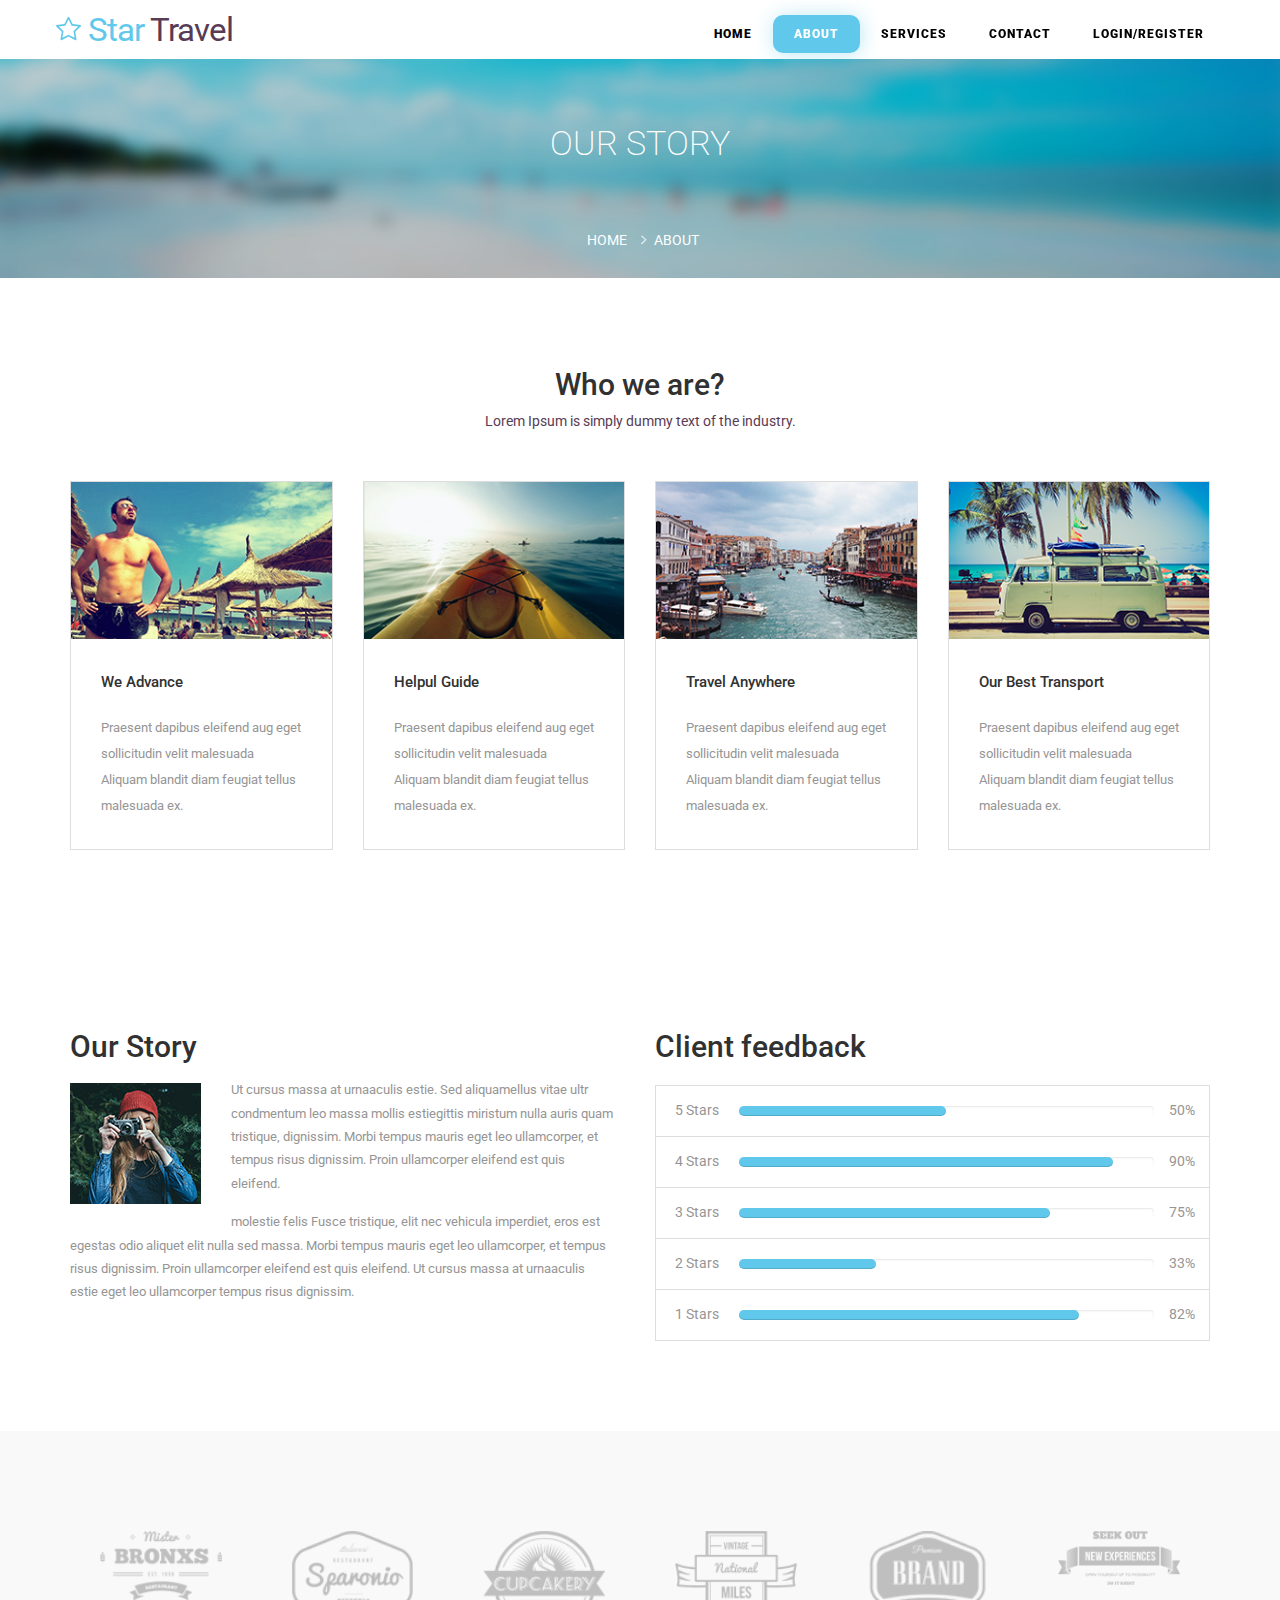
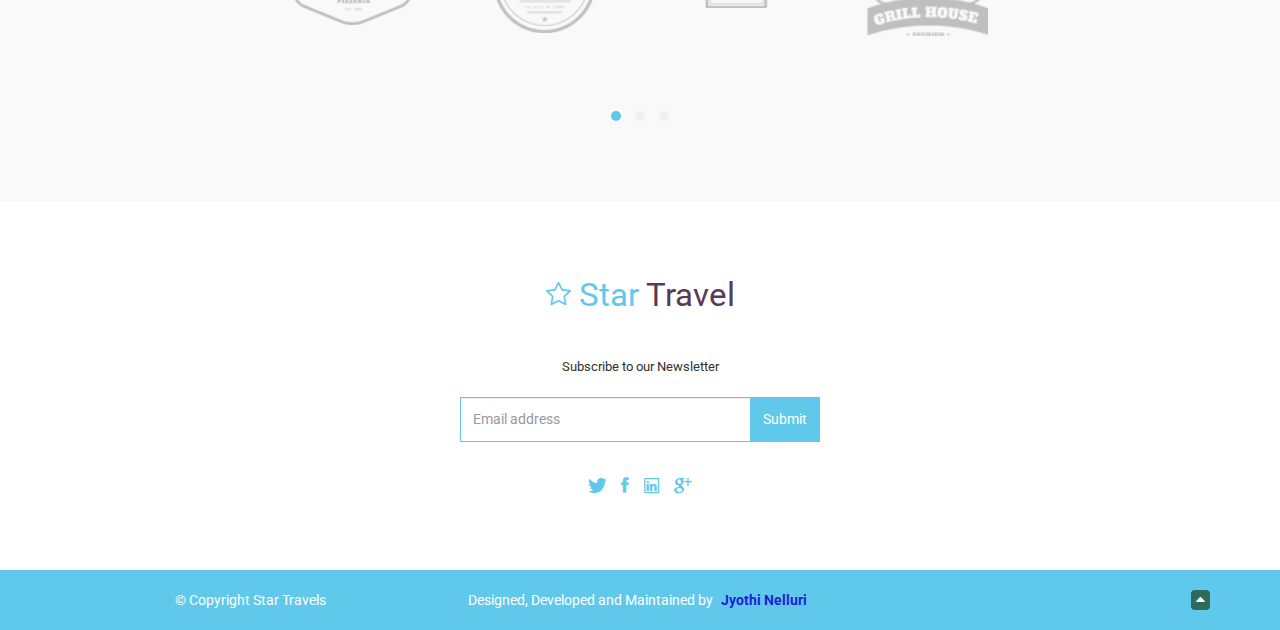
<file: about.html>
<!DOCTYPE html>
<html lang="en-US">

<head>
    <!-- meta -->
    <meta http-equiv="X-UA-Compatible" content="IE=edge">
    <meta http-equiv="Content-Type" content="text/html; charset=UTF-8" />
    <meta name="viewport" content="width=device-width, initial-scale = 1.0, maximum-scale=1.0, user-scalable=no" />
    <title>Star Travel</title>
    <link rel="icon" href="assets/images/star-travel-logo.png">
    <link rel="stylesheet" href="assets/css/bootstrap.min.css">
    <link rel="stylesheet" href="assets/css/ionicons.min.css">
    <link rel="stylesheet" href="assets/css/owl.carousel.css">
    <link rel="stylesheet" href="assets/css/owl.theme.css">
    <link rel="stylesheet" href="assets/css/main.css">
    <link rel="stylesheet" href="assets/css/section.css">
    <link rel="stylesheet" href="assets/css/about.css">

</head>

<body>

    <!-- Home -->
    <section class="header">

        <nav class="navbar navbar-default navbar-fixed-top">
            <div class="container">
                <!-- Brand and toggle get grouped for better mobile display -->
                <div class="navbar-header">
                    <button type="button" class="navbar-toggle collapsed" data-toggle="collapse" data-target="#bs-example-navbar-collapse-1" aria-expanded="false">
					<span class="sr-only">Toggle navigation</span>
					<span class="icon-bar"></span>
					<span class="icon-bar"></span>
					<span class="icon-bar"></span>
				</button>
                    <a class="navbar-brand" href="index.html" title="HOME"><svg xmlns="http://www.w3.org/2000/svg" width="25" height="25" fill="currentColor" class="bi bi-star" viewBox="0 0 16 16">
					<path d="M2.866 14.85c-.078.444.36.791.746.593l4.39-2.256 4.389 2.256c.386.198.824-.149.746-.592l-.83-4.73 3.522-3.356c.33-.314.16-.888-.282-.95l-4.898-.696L8.465.792a.513.513 0 0 0-.927 0L5.354 5.12l-4.898.696c-.441.062-.612.636-.283.95l3.523 3.356-.83 4.73zm4.905-2.767-3.686 1.894.694-3.957a.565.565 0 0 0-.163-.505L1.71 6.745l4.052-.576a.525.525 0 0 0 .393-.288L8 2.223l1.847 3.658a.525.525 0 0 0 .393.288l4.052.575-2.906 2.77a.565.565 0 0 0-.163.506l.694 3.957-3.686-1.894a.503.503 0 0 0-.461 0z"/>
				  </svg> Star <span>travel</span></a>
                </div>
                <!-- /.navbar-header -->

                <!-- Collect the nav links, forms, and other content for toggling -->
                <div class="collapse navbar-collapse" id="bs-example-navbar-collapse-1">
                    <ul class="nav navbar-nav navbar-right">
                        <li><a href="index.html">Home</a></li>
                        <li class="active"><a href="about.html">about</a></li>
                        <li><a href="services.html">services</a></li>
                        <li><a href="contact.html">contact</a></li>
                        <li><a href="login.html">Login/Register</a></li>
                    </ul>
                    <!-- /.nav -->
                </div>
                <!-- /.navbar-collapse -->
            </div>
            <!-- /.container -->
        </nav>
    </section>
    <!-- /#header -->

    <!-- Section Background -->
    <section class="section-background">
        <div class="container">
            <h2 class="page-header">
                our story
            </h2>
            <ol class="breadcrumb">
                <li><a href="index.html">Home</a></li>
                <li class="active">&nbsp;about</li>
            </ol>
        </div>
        <!-- /.container -->
    </section>
    <!-- /.section-background -->


    <!-- Who we are -->
    <section class="wwa section-wrapper">
        <div class="container">
            <h2 class="section-title">
                Who we are?
            </h2>
            <p class="section-subtitle">
                Lorem Ipsum is simply dummy text of the industry.
            </p>
            <div class="row">
                <div class="col-sm-6 col-md-6 col-lg-3 col-xs-12">
                    <div class="who">
                        <img src="assets/images/ab-1.png" alt="" class="img-responsive who-img">
                        <h3>
                            We Advance
                        </h3>
                        <p class="who-detail">
                            Praesent dapibus eleifend aug eget sollicitudin velit malesuada Aliquam blandit diam feugiat tellus malesuada ex.
                        </p>
                    </div>
                </div>
                <!-- /.col-sm-3 -->
                <div class="col-sm-6 col-md-6 col-lg-3 col-xs-12">
                    <div class="who">
                        <img src="assets/images/ab-2.png" alt="" class="img-responsive who-img">
                        <h3>
                            Helpul Guide
                        </h3>
                        <p class="who-detail">
                            Praesent dapibus eleifend aug eget sollicitudin velit malesuada Aliquam blandit diam feugiat tellus malesuada ex.
                        </p>
                    </div>
                </div>
                <!-- /.col-sm-3 -->
                <div class="col-sm-6 col-md-6 col-lg-3 col-xs-12">
                    <div class="who">
                        <img src="assets/images/ab-3.png" alt="" class="img-responsive who-img">
                        <h3>
                            Travel anywhere
                        </h3>
                        <p class="who-detail">
                            Praesent dapibus eleifend aug eget sollicitudin velit malesuada Aliquam blandit diam feugiat tellus malesuada ex.
                        </p>
                    </div>
                </div>
                <!-- /.col-sm-3 -->
                <div class="col-sm-6 col-md-6 col-lg-3 col-xs-12">
                    <div class="who">
                        <img src="assets/images/ab-4.png" alt="" class="img-responsive who-img">
                        <h3>
                            our best transport
                        </h3>
                        <p class="who-detail">
                            Praesent dapibus eleifend aug eget sollicitudin velit malesuada Aliquam blandit diam feugiat tellus malesuada ex.
                        </p>
                    </div>
                </div>
                <!-- /.col-sm-3 -->
            </div>
            <!-- /.row -->
        </div>
        <!-- /.container -->
    </section>
    <!-- /.wwa -->

    <!-- Story and Client -->
    <section class="story-and-client section-wrapper">
        <div class="container">
            <div class="row">
                <div class="col-sm-6">
                    <div class="story">
                        <h2 class="section-title">
                            Our Story
                        </h2>
                        <img src="assets/images/client.png" alt="story" class="story-img">
                        <p class="story-detail">
                            Ut cursus massa at urnaaculis estie. Sed aliquamellus vitae ultr condmentum leo massa mollis estiegittis miristum nulla auris quam tristique, dignissim. Morbi tempus mauris eget leo ullamcorper, et tempus risus dignissim. Proin ullamcorper eleifend est
                            quis eleifend.
                        </p>
                        <p class="story-detail">
                            molestie felis Fusce tristique, elit nec vehicula imperdiet, eros est egestas odio aliquet elit nulla sed massa. Morbi tempus mauris eget leo ullamcorper, et tempus risus dignissim. Proin ullamcorper eleifend est quis eleifend. Ut cursus massa at urnaaculis
                            estie eget leo ullamcorper tempus risus dignissim.
                        </p>
                    </div>
                    <!-- /.story -->
                </div>
                <!-- /.col-sm-6 -->

                <div class="col-sm-6">
                    <div class="story">
                        <h2 class="section-title">
                            Client feedback
                        </h2>
                        <table class="table _table-bordered">
                            <tbody>
                                <tr>
                                    <td>
                                        5 Stars
                                    </td>
                                    <td>
                                        <div class="progress">
                                            <div class="progress-bar" role="progressbar" aria-valuenow="70" aria-valuemin="0" aria-valuemax="100" style="width:50%">
                                                <span class="sr-only">70% Complete</span>
                                            </div>
                                            <!-- /.progress-bar -->
                                        </div>
                                        <!-- /.progress -->
                                    </td>
                                    <td>
                                        50%
                                    </td>
                                </tr>

                                <tr>
                                    <td>
                                        4 Stars
                                    </td>
                                    <td>
                                        <div class="progress">
                                            <div class="progress-bar" role="progressbar" aria-valuenow="70" aria-valuemin="0" aria-valuemax="100" style="width:90%">
                                                <span class="sr-only">90% Complete</span>
                                            </div>
                                            <!-- /.progress-bar -->
                                        </div>
                                        <!-- /.progress -->
                                    </td>
                                    <td>
                                        90%
                                    </td>
                                </tr>

                                <tr>
                                    <td>
                                        3 Stars
                                    </td>
                                    <td>
                                        <div class="progress">
                                            <div class="progress-bar" role="progressbar" aria-valuenow="70" aria-valuemin="0" aria-valuemax="100" style="width:75%">
                                                <span class="sr-only">75% Complete</span>
                                            </div>
                                            <!-- /.progress-bar -->
                                        </div>
                                        <!-- /.progress -->
                                    </td>
                                    <td>
                                        75%
                                    </td>
                                </tr>

                                <tr>
                                    <td>
                                        2 Stars
                                    </td>
                                    <td>
                                        <div class="progress">
                                            <div class="progress-bar" role="progressbar" aria-valuenow="70" aria-valuemin="0" aria-valuemax="100" style="width:33%">
                                                <span class="sr-only">33% Complete</span>
                                            </div>
                                            <!-- /.progress-bar -->
                                        </div>
                                        <!-- /.progress -->
                                    </td>
                                    <td>
                                        33%
                                    </td>
                                </tr>

                                <tr>
                                    <td>
                                        1 Stars
                                    </td>
                                    <td>
                                        <div class="progress">
                                            <div class="progress-bar" role="progressbar" aria-valuenow="70" aria-valuemin="0" aria-valuemax="100" style="width:82%">
                                                <span class="sr-only">82% Complete</span>
                                            </div>
                                            <!-- /.progress-bar -->
                                        </div>
                                        <!-- /.progress -->
                                    </td>
                                    <td>
                                        82%
                                    </td>
                                </tr>

                            </tbody>
                        </table>
                        <!-- /.table -->
                    </div>
                    <!-- /.story -->
                </div>
                <!-- /.col-sm-6 -->
            </div>
            <!-- /.row -->
        </div>
        <!-- /.container -->
    </section>
    <!-- /.story-and-client -->


    <!-- /.container -->



    <div class="section-wrapper sponsor">
        <div class="container">
            <div class="owl-carousel sponsor-carousel">
                <div class="item">
                    <a href="#">
                        <img src="assets/images/sp-1.png" alt="sponsor-brand" class="img-responsive sponsor-item">
                    </a>
                </div>
                <div class="item">
                    <a href="#">
                        <img src="assets/images/sp-2.png" alt="sponsor-brand" class="img-responsive sponsor-item">
                    </a>
                </div>
                <div class="item">
                    <a href="#">
                        <img src="assets/images/sp-3.png" alt="sponsor-brand" class="img-responsive sponsor-item">
                    </a>
                </div>
                <div class="item">
                    <a href="#">
                        <img src="assets/images/sp-4.png" alt="sponsor-brand" class="img-responsive sponsor-item">
                    </a>
                </div>
                <div class="item">
                    <a href="#">
                        <img src="assets/images/sp-5.png" alt="sponsor-brand" class="img-responsive sponsor-item">
                    </a>
                </div>
                <div class="item">
                    <a href="#">
                        <img src="assets/images/sp-6.png" alt="sponsor-brand" class="img-responsive sponsor-item">
                    </a>
                </div>
                <div class="item">
                    <a href="#">
                        <img src="assets/images/sp-1.png" alt="sponsor-brand" class="img-responsive sponsor-item">
                    </a>
                </div>
                <div class="item">
                    <a href="#">
                        <img src="assets/images/sp-2.png" alt="sponsor-brand" class="img-responsive sponsor-item">
                    </a>
                </div>
                <div class="item">
                    <a href="#">
                        <img src="assets/images/sp-3.png" alt="sponsor-brand" class="img-responsive sponsor-item">
                    </a>
                </div>
                <div class="item">
                    <a href="#">
                        <img src="assets/images/sp-4.png" alt="sponsor-brand" class="img-responsive sponsor-item">
                    </a>
                </div>
                <div class="item">
                    <a href="#">
                        <img src="assets/images/sp-5.png" alt="sponsor-brand" class="img-responsive sponsor-item">
                    </a>
                </div>
                <div class="item">
                    <a href="#">
                        <img src="assets/images/sp-6.png" alt="sponsor-brand" class="img-responsive sponsor-item">
                    </a>
                </div>
                <div class="item">
                    <a href="#">
                        <img src="assets/images/sp-1.png" alt="sponsor-brand" class="img-responsive sponsor-item">
                    </a>
                </div>
                <div class="item">
                    <a href="#">
                        <img src="assets/images/sp-2.png" alt="sponsor-brand" class="img-responsive sponsor-item">
                    </a>
                </div>
                <div class="item">
                    <a href="#">
                        <img src="assets/images/sp-3.png" alt="sponsor-brand" class="img-responsive sponsor-item">
                    </a>
                </div>
                <div class="item">
                    <a href="#">
                        <img src="assets/images/sp-4.png" alt="sponsor-brand" class="img-responsive sponsor-item">
                    </a>
                </div>
                <div class="item">
                    <a href="#">
                        <img src="assets/images/sp-5.png" alt="sponsor-brand" class="img-responsive sponsor-item">
                    </a>
                </div>
                <div class="item">
                    <a href="#">
                        <img src="assets/images/sp-6.png" alt="sponsor-brand" class="img-responsive sponsor-item">
                    </a>
                </div>
            </div>
            <!-- /.owl-carousel -->
        </div>
        <!-- /.container -->
    </div>
    <!-- /.sponsor -->

    <div class="subscribe section-wrapper">
        <a class="brand-logo" href="index.html" title="HOME"><svg xmlns="http://www.w3.org/2000/svg" width="25" height="25" fill="currentColor" class="bi bi-star" viewBox="0 0 16 16">
			<path d="M2.866 14.85c-.078.444.36.791.746.593l4.39-2.256 4.389 2.256c.386.198.824-.149.746-.592l-.83-4.73 3.522-3.356c.33-.314.16-.888-.282-.95l-4.898-.696L8.465.792a.513.513 0 0 0-.927 0L5.354 5.12l-4.898.696c-.441.062-.612.636-.283.95l3.523 3.356-.83 4.73zm4.905-2.767-3.686 1.894.694-3.957a.565.565 0 0 0-.163-.505L1.71 6.745l4.052-.576a.525.525 0 0 0 .393-.288L8 2.223l1.847 3.658a.525.525 0 0 0 .393.288l4.052.575-2.906 2.77a.565.565 0 0 0-.163.506l.694 3.957-3.686-1.894a.503.503 0 0 0-.461 0z"/>
		  </svg> Star <span>Travel</span></a>
        <p class="subscribe-now">
            Subscribe to our Newsletter
        </p>
        <div class="container">
            <div class="row">
                <div class="col-md-4 col-sm-6 col-md-offset-4 col-sm-offset-3">
                    <div class="input-group">
                        <input type="email" class="form-control border-radius" placeholder="Email address">
                        <span class="input-group-btn">
							<button class="btn btn-default border-radius custom-sub-btn" type="button">Submit</button>
						</span>
                    </div>
                    <!-- /input-group -->
                </div>
            </div>
        </div>



        <ul class="social-icon">
            <li><a href="#"><i class="ion-social-twitter"></i></a></li>
            <li><a href="#"><i class="ion-social-facebook"></i></a></li>
            <li><a href="#"><i class="ion-social-linkedin-outline"></i></a></li>
            <li><a href="#"><i class="ion-social-googleplus"></i></a></li>
        </ul>
    </div>
    <!-- /.subscribe -->


    <footer>
        <div class="container">
            <div class="row text-center">
                <div class="col-sm-4 col-md-4 col-lg-4 col-xs-12">
                    <div class="">&copy; Copyright Star Travels</div>
                </div>
                <div class="col-sm-6 col-md-6 col-lg-4 col-xs-12">
                    Designed, Developed and Maintained by
                    <a href="/"><strong
                ><span style="color: #1f1cdd">Jyothi Nelluri</span></strong
              ></a
            >
          </div>
          <div class="col-sm-1 col-md-1 col-lg-4 col-xs-12">
            <div class="top">
              <a href="javascript:void(0);" onclick="scrollToTop()">
                <i class="ion-arrow-up-b"></i>
              </a>
                </div>
            </div>
        </div>
        </div>
    </footer>


    <script src="assets/js/jquery-1.11.2.min.js"></script>
    <script src="assets/js/bootstrap.min.js"></script>
    <script src="assets/js/owl.carousel.min.js"></script>
    <script src="assets/js/contact.js"></script>
    <script src="assets/js/script.js"></script>






</body>

</html>
</file>
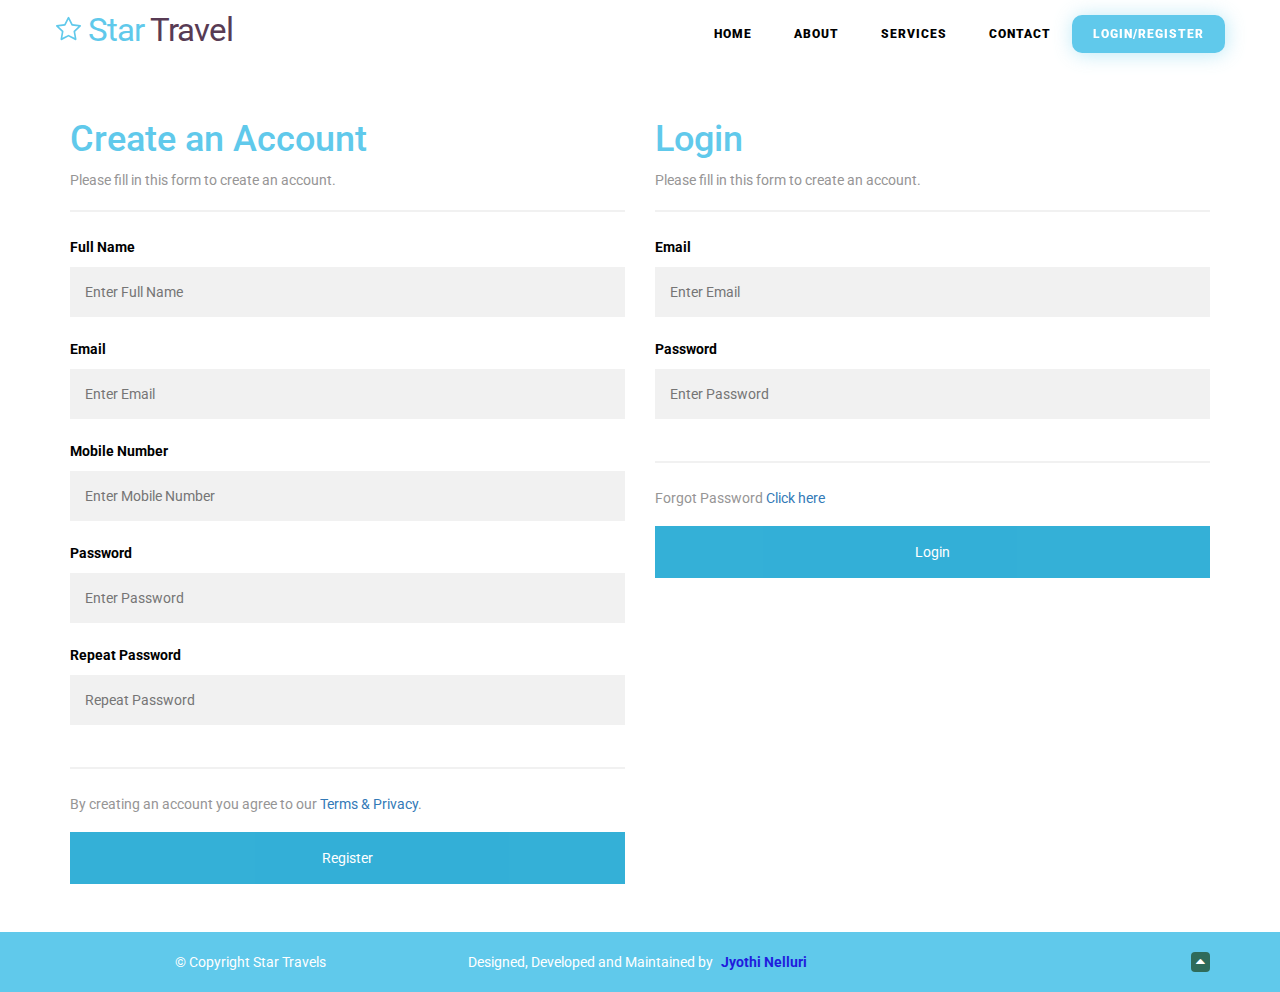
<file: login.html>
<!DOCTYPE html>
<html class="noIE" lang="en-US">

<head>
    <meta http-equiv="X-UA-Compatible" content="IE=edge" />
    <meta http-equiv="Content-Type" content="text/html; charset=UTF-8" />
    <meta name="viewport" content="width=device-width, initial-scale = 1.0, maximum-scale=1.0, user-scalable=no" />
    <title>STAR Travel</title>
    <link rel="icon" href="assets/images/star-travel-logo.png">
    <link rel="stylesheet" href="assets/css/bootstrap.min.css" />
    <link rel="stylesheet" href="assets/css/ionicons.min.css" />
    <link rel="stylesheet" href="assets/css/owl.carousel.css" />
    <link rel="stylesheet" href="assets/css/owl.theme.css" />
    <link rel="stylesheet" href="assets/css/flexslider.css" type="text/css" />
    <link rel="stylesheet" href="assets/css/main.css" />
    <script src="assets/js/searchBus.js"></script>
    <style>
        body {
            color: black;
        }
        /* Full-width input fields */
        
        input[type=text],
        input[type=password],input[type=tel] {
            width: 100%;
            padding: 15px;
            margin: 5px 0 22px 0;
            display: inline-block;
            border: none;
            background: #f1f1f1;
        }
        
        input[type=text]:focus,
        input[type=password]:focus {
            background-color: #ddd;
            outline: none;
        }
        /* Overwrite default styles of hr */
        
        hr {
            border: 1px solid #f1f1f1;
            margin-bottom: 25px;
        }
        
        h1 {
            color: #60c9eb;
        }
    </style>
</head>

<body>
    <nav class="navbar navbar-default navbar-fixed-top">
        <div class="container">
            <!-- Brand and toggle get grouped for better mobile display -->
            <div class="navbar-header">
                <button type="button" class="navbar-toggle collapsed" data-toggle="collapse" data-target="#bs-example-navbar-collapse-1" aria-expanded="false">
            <span class="sr-only">Toggle navigation</span>
            <span class="icon-bar"></span>
            <span class="icon-bar"></span>
            <span class="icon-bar"></span>
          </button>
                <a class="navbar-brand" href="index.html" title="HOME"><svg
              xmlns="http://www.w3.org/2000/svg"
              width="25"
              height="25"
              fill="currentColor"
              class="bi bi-star"
              viewBox="0 0 16 16"
            >
              <path
                d="M2.866 14.85c-.078.444.36.791.746.593l4.39-2.256 4.389 2.256c.386.198.824-.149.746-.592l-.83-4.73 3.522-3.356c.33-.314.16-.888-.282-.95l-4.898-.696L8.465.792a.513.513 0 0 0-.927 0L5.354 5.12l-4.898.696c-.441.062-.612.636-.283.95l3.523 3.356-.83 4.73zm4.905-2.767-3.686 1.894.694-3.957a.565.565 0 0 0-.163-.505L1.71 6.745l4.052-.576a.525.525 0 0 0 .393-.288L8 2.223l1.847 3.658a.525.525 0 0 0 .393.288l4.052.575-2.906 2.77a.565.565 0 0 0-.163.506l.694 3.957-3.686-1.894a.503.503 0 0 0-.461 0z"
              />
            </svg>
            Star <span>travel</span></a
          >
        </div>
        <!-- /.navbar-header -->

        <!-- Collect the nav links, forms, and other content for toggling -->
        <div class="collapse navbar-collapse" id="bs-example-navbar-collapse-1">
          <ul class="nav navbar-nav navbar-right">
            <li><a href="index.html">Home</a></li>
                <li><a href="about.html">about</a></li>
                <li><a href="services.html">services</a></li>
                <li><a href="contact.html">contact</a></li>
                <li class="active"><a href="login.html">Login/Register</a></li>
                </ul>
                <!-- /.nav -->
            </div>
            <!-- /.navbar-collapse -->
        </div>
        <!-- /.container -->
    </nav>
    <br><br><br><br><br>
    <div class="container">
        <div class="row">
            <div class="col-sm-6 col-md-6 col-lg-6 col-xs-12">
                <form>

                    <h1>Create an Account</h1>
                    <p>Please fill in this form to create an account.</p>
                    <hr>
                    <label for="fname"><b>Full Name</b></label>
                    <input type="text" placeholder="Enter Full Name" name="name" id="name" required>
                    
                    <label for="email"><b>Email</b></label>
                    <input type="text" placeholder="Enter Email" name="email" id="email" required>
                    
                    <label for="Mobile"><b>Mobile Number</b></label>
                    <input type="tel" placeholder="Enter Mobile Number" name="mobile" id="mobile" required>
                    
                    <label for="psw"><b>Password</b></label>
                    <input type="password" placeholder="Enter Password" name="psw" id="psw" required>

                    <label for="psw-repeat"><b>Repeat Password</b></label>
                    <input type="password" placeholder="Repeat Password" name="psw-repeat" id="psw-repeat" required>
                    <hr>
                    <p>By creating an account you agree to our <a href="#">Terms & Privacy</a>.</p>

                    <button type="submit" class="registerbtn">Register</button>
                </form>
            </div>
            <div class="col-sm-6 col-md-6 col-lg-6 col-xs-12">
                <form>

                    <h1>Login</h1>
                    <p>Please fill in this form to create an account.</p>
                    <hr>

                    <label for="email"><b>Email</b></label>
                    <input type="text" placeholder="Enter Email" name="email" id="email" required>

                    <label for="psw"><b>Password</b></label>
                    <input type="password" placeholder="Enter Password" name="psw" id="psw" required>
                    

                    <hr>
                    <p>Forgot Password <a href="#">Click here</a></p>


                    <button type="submit" class="registerbtn">Login</button></form>
            </div>
        </div>
    </div><br><br>


    <footer>
        <div class="container">
            <div class="row text-center">
                <div class="col-sm-4 col-md-4 col-lg-4 col-xs-12">
                    <div style="color: white;">&copy; Copyright Star Travels</div>
                </div>
                <div class="col-sm-6 col-md-6 col-lg-4 col-xs-12">
                    <span style="color: white;">Designed, Developed and Maintained by</span>
                    <a href="#"><strong
                  ><span style="color: #1f1cdd">Jyothi Nelluri</span></strong
                ></a
              >
            </div>
            <div class="col-sm-1 col-md-1 col-lg-4 col-xs-12">
              <div class="top">
                <a href="#header">
                  <i class="ion-arrow-up-b"></i>
                </a>
                </div>
            </div>
        </div>
        </div>
    </footer>

    <script src="assets/js/jquery-1.11.2.min.js"></script>
    <script src="assets/js/bootstrap.min.js"></script>
    <script src="assets/js/owl.carousel.min.js"></script>
    <script src="assets/js/contact.js"></script>
    <script src="assets/js/jquery.flexslider.js"></script>
    <script src="assets/js/script.js"></script>
</body>

</html>
</file>
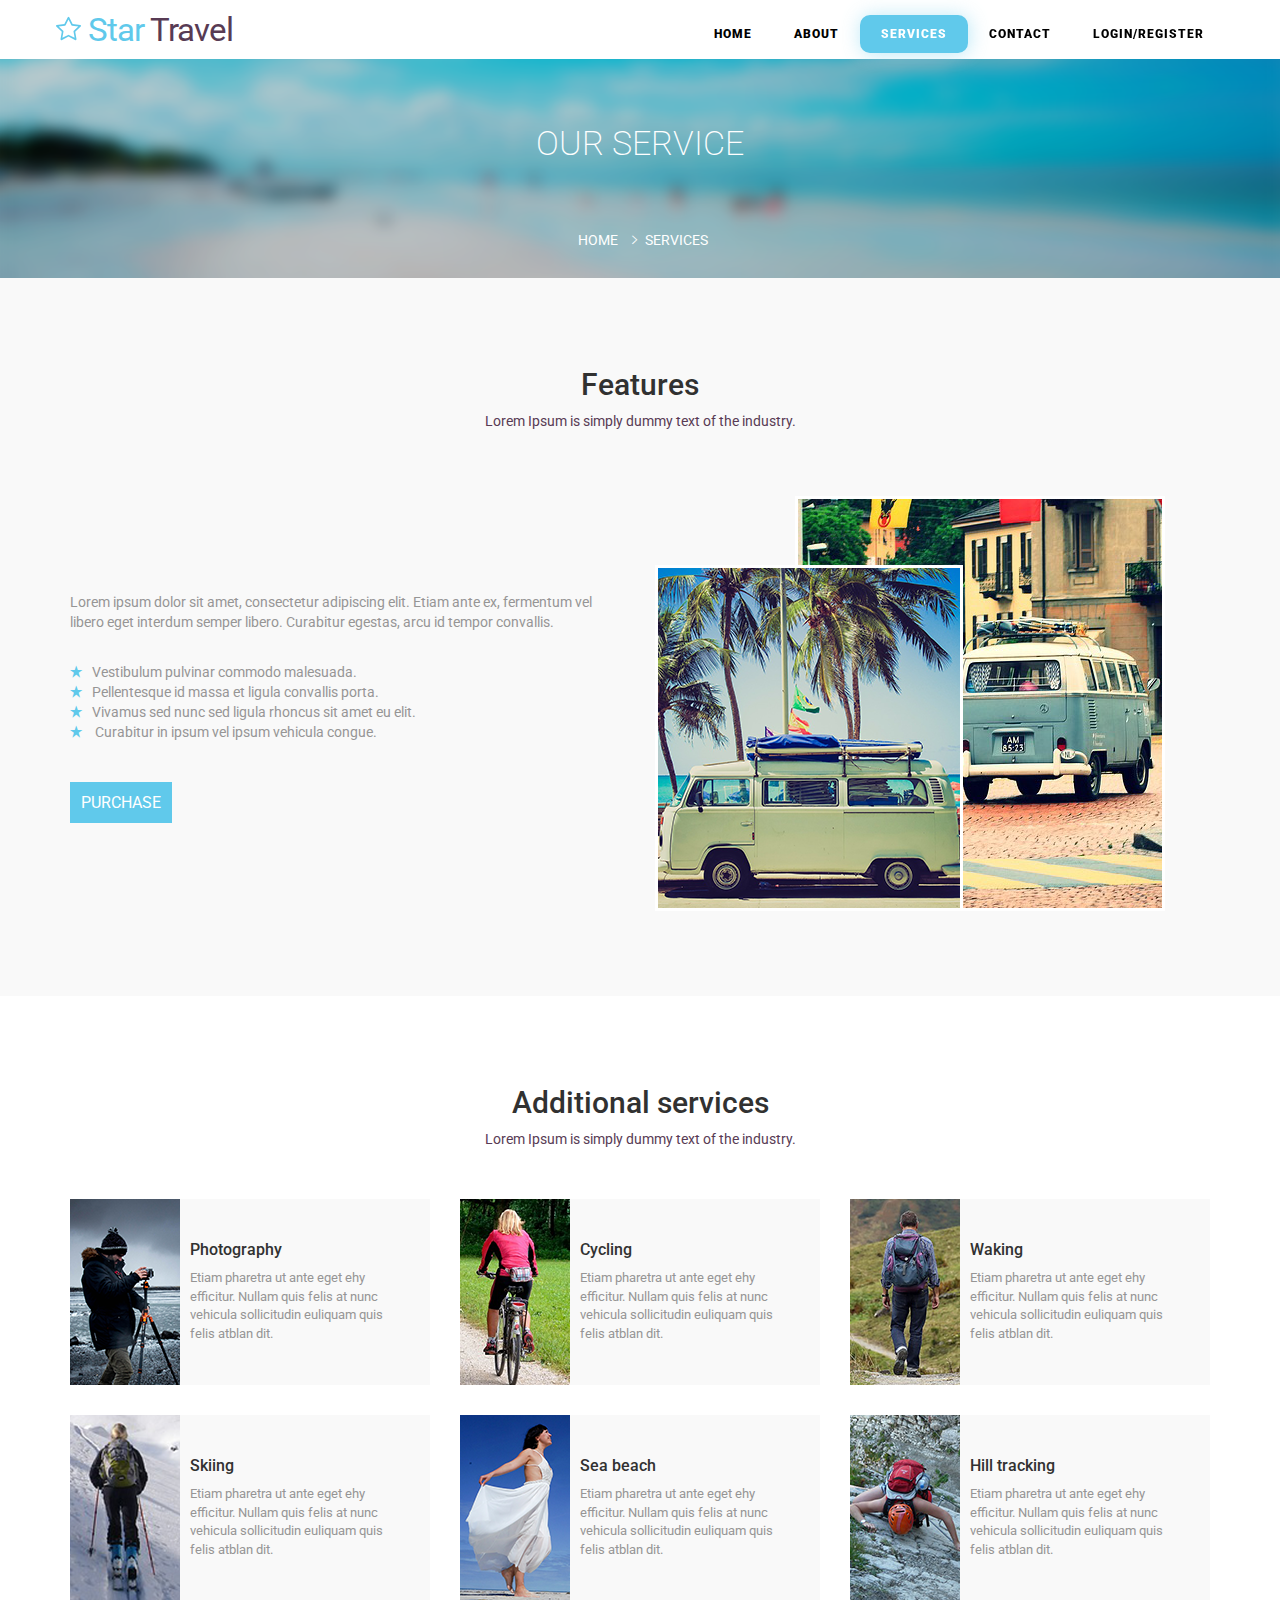
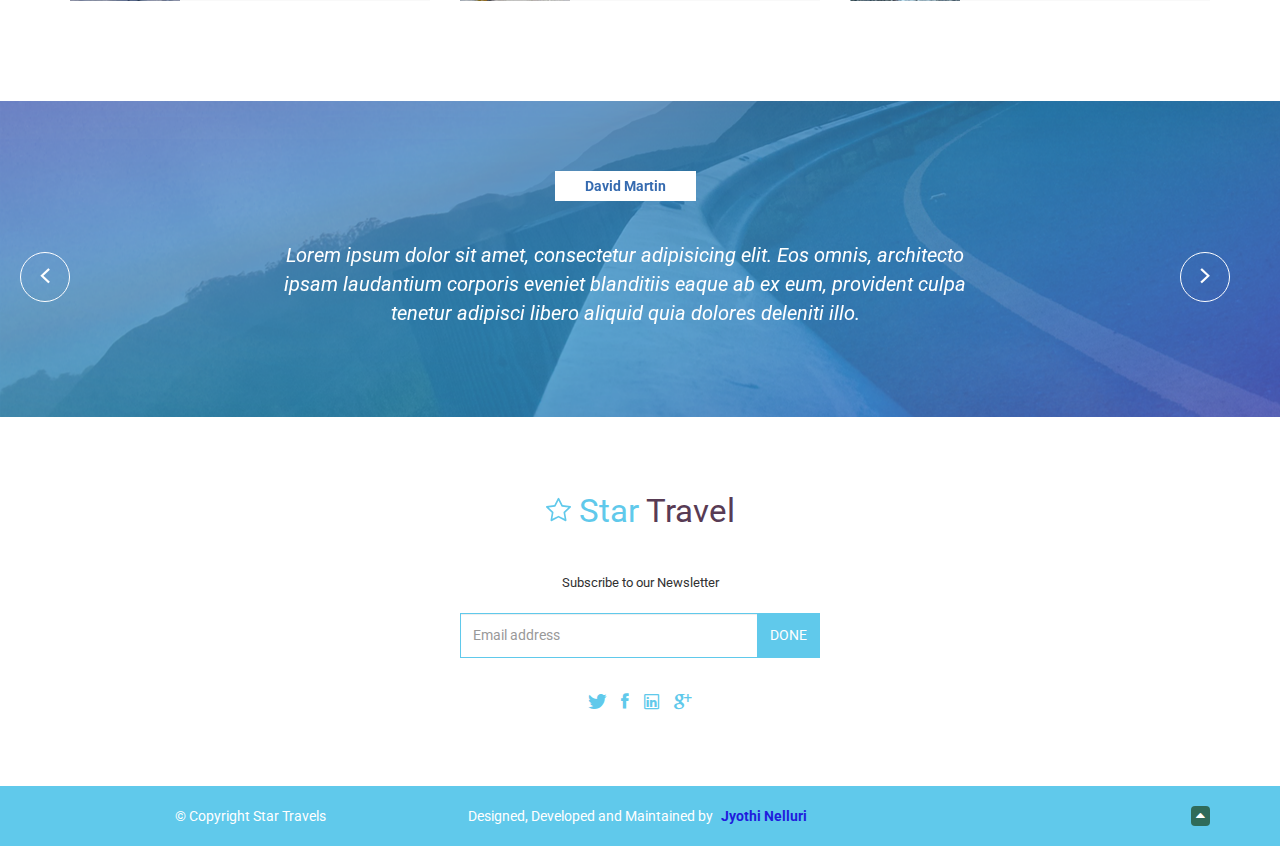
<file: services.html>
<!DOCTYPE html>
<html lang="en-US">

<head>
    <!-- meta -->
    <meta http-equiv="X-UA-Compatible" content="IE=edge">
    <meta http-equiv="Content-Type" content="text/html; charset=UTF-8" />
    <meta name="viewport" content="width=device-width, initial-scale = 1.0, maximum-scale=1.0, user-scalable=no" />
    <title>Star Travel</title>
    <link rel="icon" href="assets/images/star-travel-logo.png">
    <link rel="stylesheet" href="assets/css/bootstrap.min.css">
    <link rel="stylesheet" href="assets/css/ionicons.min.css">
    <link rel="stylesheet" href="assets/css/owl.carousel.css">
    <link rel="stylesheet" href="assets/css/owl.theme.css">
    <link rel="stylesheet" href="assets/css/main.css">
    <link rel="stylesheet" href="assets/css/section.css">
    <link rel="stylesheet" href="assets/css/services.css">

</head>

<body>

    <!-- Home -->
    <section class="header">

        <nav class="navbar navbar-default navbar-fixed-top">
            <div class="container">
                <!-- Brand and toggle get grouped for better mobile display -->
                <div class="navbar-header">
                    <button type="button" class="navbar-toggle collapsed" data-toggle="collapse" data-target="#bs-example-navbar-collapse-1" aria-expanded="false">
					<span class="sr-only">Toggle navigation</span>
					<span class="icon-bar"></span>
					<span class="icon-bar"></span>
					<span class="icon-bar"></span>
				</button>
                    <a class="navbar-brand" href="index.html" title="HOME"><svg xmlns="http://www.w3.org/2000/svg" width="25" height="25" fill="currentColor" class="bi bi-star" viewBox="0 0 16 16">
					<path d="M2.866 14.85c-.078.444.36.791.746.593l4.39-2.256 4.389 2.256c.386.198.824-.149.746-.592l-.83-4.73 3.522-3.356c.33-.314.16-.888-.282-.95l-4.898-.696L8.465.792a.513.513 0 0 0-.927 0L5.354 5.12l-4.898.696c-.441.062-.612.636-.283.95l3.523 3.356-.83 4.73zm4.905-2.767-3.686 1.894.694-3.957a.565.565 0 0 0-.163-.505L1.71 6.745l4.052-.576a.525.525 0 0 0 .393-.288L8 2.223l1.847 3.658a.525.525 0 0 0 .393.288l4.052.575-2.906 2.77a.565.565 0 0 0-.163.506l.694 3.957-3.686-1.894a.503.503 0 0 0-.461 0z"/>
				  </svg> Star <span>travel</span></a>
                </div>
                <!-- /.navbar-header -->

                <!-- Collect the nav links, forms, and other content for toggling -->
                <div class="collapse navbar-collapse" id="bs-example-navbar-collapse-1">
                    <ul class="nav navbar-nav navbar-right">
                        <li><a href="index.html">Home</a></li>
                        <li><a href="about.html">about</a></li>
                        <li class="active"><a href="services.html">services</a></li>
                        <li><a href="contact.html">contact</a></li>
                        <li><a href="login.html">Login/Register</a></li>
                    </ul>
                    <!-- /.nav -->
                </div>
                <!-- /.navbar-collapse -->
            </div>
            <!-- /.container -->
        </nav>
    </section>
    <!-- /#header -->

    <!-- Section Background -->
    <section class="section-background">
        <div class="container">
            <h2 class="page-header">
                our service
            </h2>
            <ol class="breadcrumb">
                <li><a href="index.html">Home</a></li>
                <li class="active">&nbsp;services</li>
            </ol>
        </div>
        <!-- /.container -->
    </section>
    <!-- /.section-background -->


    <section class="features section-wrapper">
        <div class="container">
            <h2 class="section-title">
                Features
            </h2>
            <p class="section-subtitle">
                Lorem Ipsum is simply dummy text of the industry.
            </p>
            <div class="row custom-table">
                <div class="grid-50 table-cell">
                    <p class="features-details">
                        Lorem ipsum dolor sit amet, consectetur adipiscing elit. Etiam ante ex, fermentum vel libero eget interdum semper libero. Curabitur egestas, arcu id tempor convallis.
                    </p>
                    <ul class="features-list">
                        <li>Vestibulum pulvinar commodo malesuada.</li>
                        <li>Pellentesque id massa et ligula convallis porta.</li>
                        <li>Vivamus sed nunc sed ligula rhoncus sit amet eu elit.</li>
                        <li> Curabitur in ipsum vel ipsum vehicula congue.</li>
                    </ul>
                    <a href="#" class="btn btn-default custom-button border-radius">
						PURCHASE
					</a>
                </div>

                <div class="grid-50 table-cell">
                    <img src="assets/images/features-bg.png" alt="" class="features-img img-responsive _pos-abs">
                </div>
            </div>
            <!-- /.row -->
        </div>
        <!-- /.container -->
    </section>
    <!-- /.features -->



    <section class="additional-services section-wrapper">
        <div class="container">
            <h2 class="section-title">
                Additional services
            </h2>
            <p class="section-subtitle">
                Lorem Ipsum is simply dummy text of the industry.
            </p>
            <div class="row">
                <div class="col-md-4 col-sm-6">
                    <div class="custom-table">
                        <img src="assets/images/add-srvc-1.png" alt="" class="add-srvc-img">
                        <div class="add-srvc-detail">
                            <h4 class="add-srvc-heading">
                                Photography
                            </h4>
                            <p class="add-srvc">
                                Etiam pharetra ut ante eget ehy efficitur. Nullam quis felis at nunc vehicula sollicitudin euliquam quis felis atblan dit.
                            </p>
                        </div>
                        <!-- /.add-srvc-detail -->
                    </div>
                    <!-- /.custom-table -->
                </div>
                <!-- /.col-md-4 col-sm-6 -->

                <div class="col-md-4 col-sm-6">
                    <div class="custom-table">
                        <img src="assets/images/add-srvc-2.png" alt="" class="add-srvc-img">
                        <div class="add-srvc-detail">
                            <h4 class="add-srvc-heading">
                                Cycling
                            </h4>
                            <p class="add-srvc">
                                Etiam pharetra ut ante eget ehy efficitur. Nullam quis felis at nunc vehicula sollicitudin euliquam quis felis atblan dit.
                            </p>
                        </div>
                        <!-- /.add-srvc-detail -->
                    </div>
                    <!-- /.custom-table -->
                </div>
                <!-- /.col-md-4 col-sm-6 -->

                <div class="col-md-4 col-sm-6">
                    <div class="custom-table">
                        <img src="assets/images/add-srvc-3.png" alt="" class="add-srvc-img">
                        <div class="add-srvc-detail">
                            <h4 class="add-srvc-heading">
                                Waking
                            </h4>
                            <p class="add-srvc">
                                Etiam pharetra ut ante eget ehy efficitur. Nullam quis felis at nunc vehicula sollicitudin euliquam quis felis atblan dit.
                            </p>
                        </div>
                        <!-- /.add-srvc-detail -->
                    </div>
                    <!-- /.custom-table -->
                </div>
                <!-- /.col-md-4 col-sm-6 -->

                <div class="col-md-4 col-sm-6">
                    <div class="custom-table">
                        <img src="assets/images/add-srvc-4.png" alt="" class="add-srvc-img">
                        <div class="add-srvc-detail">
                            <h4 class="add-srvc-heading">
                                Skiing
                            </h4>
                            <p class="add-srvc">
                                Etiam pharetra ut ante eget ehy efficitur. Nullam quis felis at nunc vehicula sollicitudin euliquam quis felis atblan dit.
                            </p>
                        </div>
                        <!-- /.add-srvc-detail -->
                    </div>
                    <!-- /.custom-table -->
                </div>
                <!-- /.col-md-4 col-sm-6 -->

                <div class="col-md-4 col-sm-6">
                    <div class="custom-table">
                        <img src="assets/images/add-srvc-5.png" alt="" class="add-srvc-img">
                        <div class="add-srvc-detail">
                            <h4 class="add-srvc-heading">
                                Sea beach
                            </h4>
                            <p class="add-srvc">
                                Etiam pharetra ut ante eget ehy efficitur. Nullam quis felis at nunc vehicula sollicitudin euliquam quis felis atblan dit.
                            </p>
                        </div>
                        <!-- /.add-srvc-detail -->
                    </div>
                    <!-- /.custom-table -->
                </div>
                <!-- /.col-md-4 col-sm-6 -->

                <div class="col-md-4 col-sm-6">
                    <div class="custom-table">
                        <img src="assets/images/add-srvc-6.png" alt="" class="add-srvc-img">
                        <div class="add-srvc-detail">
                            <h4 class="add-srvc-heading">
                                Hill tracking
                            </h4>
                            <p class="add-srvc">
                                Etiam pharetra ut ante eget ehy efficitur. Nullam quis felis at nunc vehicula sollicitudin euliquam quis felis atblan dit.
                            </p>
                        </div>
                        <!-- /.add-srvc-detail -->
                    </div>
                    <!-- /.custom-table -->
                </div>
                <!-- /.col-md-4 col-sm-6 -->
            </div>
            <!-- /.row -->
        </div>
        <!-- /.container -->
    </section>
    <!-- /.Additional-services -->


    <section class="section-wrapper services-owl">
        <div class="container">
            <div class="owl-carousel services-owl-carousel row">
                <div class="item col-sm-8 col-sm-offset-2">
                    <div class="item-name">
                        David Martin
                    </div>
                    <p class="item-detail">
                        Lorem ipsum dolor sit amet, consectetur adipisicing elit. Eos omnis, architecto ipsam laudantium corporis eveniet blanditiis eaque ab ex eum, provident culpa tenetur adipisci libero aliquid quia dolores deleniti illo.
                    </p>
                </div>
                <!-- /.item -->

                <div class="item col-sm-8 col-sm-offset-2">
                    <div class="item-name">
                        David Martin
                    </div>
                    <p class="item-detail">
                        Lorem ipsum dolor sit amet, consectetur adipisicing elit. Eos omnis, architecto ipsam laudantium corporis eveniet blanditiis eaque ab ex eum, provident culpa tenetur adipisci libero aliquid quia dolores deleniti illo.
                    </p>
                </div>
                <!-- /.item -->

                <div class="item col-sm-8 col-sm-offset-2">
                    <div class="item-name">
                        David Martin
                    </div>
                    <p class="item-detail">
                        Lorem ipsum dolor sit amet, consectetur adipisicing elit. Eos omnis, architecto ipsam laudantium corporis eveniet blanditiis eaque ab ex eum, provident culpa tenetur adipisci libero aliquid quia dolores deleniti illo.
                    </p>
                </div>
                <!-- /.item -->
            </div>
            <!-- /.services-owl-carousel -->
        </div>
        <!-- /.container -->
    </section>
    <!-- /.services-owl -->

    <!--
	<div class="section-wrapper sponsor">
		<div class="container">
			<div class="owl-carousel sponsor-carousel">
				<div class="item">
					<a href="#">
						<img src="assets/images/sp-1.png" alt="sponsor-brand" class="img-responsive sponsor-item">
					</a>
				</div>
				<div class="item">
					<a href="#">
						<img src="assets/images/sp-2.png" alt="sponsor-brand" class="img-responsive sponsor-item">
					</a>
				</div>
				<div class="item">
					<a href="#">
						<img src="assets/images/sp-3.png" alt="sponsor-brand" class="img-responsive sponsor-item">
					</a>
				</div>
				<div class="item">
					<a href="#">
						<img src="assets/images/sp-4.png" alt="sponsor-brand" class="img-responsive sponsor-item">
					</a>
				</div>
				<div class="item">
					<a href="#">
						<img src="assets/images/sp-5.png" alt="sponsor-brand" class="img-responsive sponsor-item">
					</a>
				</div>
				<div class="item">
					<a href="#">
						<img src="assets/images/sp-6.png" alt="sponsor-brand" class="img-responsive sponsor-item">
					</a>
				</div>
				<div class="item">
					<a href="#">
						<img src="assets/images/sp-1.png" alt="sponsor-brand" class="img-responsive sponsor-item">
					</a>
				</div>
				<div class="item">
					<a href="#">
						<img src="assets/images/sp-2.png" alt="sponsor-brand" class="img-responsive sponsor-item">
					</a>
				</div>
				<div class="item">
					<a href="#">
						<img src="assets/images/sp-3.png" alt="sponsor-brand" class="img-responsive sponsor-item">
					</a>
				</div>
				<div class="item">
					<a href="#">
						<img src="assets/images/sp-4.png" alt="sponsor-brand" class="img-responsive sponsor-item">
					</a>
				</div>
				<div class="item">
					<a href="#">
						<img src="assets/images/sp-5.png" alt="sponsor-brand" class="img-responsive sponsor-item">
					</a>
				</div>
				<div class="item">
					<a href="#">
						<img src="assets/images/sp-6.png" alt="sponsor-brand" class="img-responsive sponsor-item">
					</a>
				</div>
				<div class="item">
					<a href="#">
						<img src="assets/images/sp-1.png" alt="sponsor-brand" class="img-responsive sponsor-item">
					</a>
				</div>
				<div class="item">
					<a href="#">
						<img src="assets/images/sp-2.png" alt="sponsor-brand" class="img-responsive sponsor-item">
					</a>
				</div>
				<div class="item">
					<a href="#">
						<img src="assets/images/sp-3.png" alt="sponsor-brand" class="img-responsive sponsor-item">
					</a>
				</div>
				<div class="item">
					<a href="#">
						<img src="assets/images/sp-4.png" alt="sponsor-brand" class="img-responsive sponsor-item">
					</a>
				</div>
				<div class="item">
					<a href="#">
						<img src="assets/images/sp-5.png" alt="sponsor-brand" class="img-responsive sponsor-item">
					</a>
				</div>
				<div class="item">
					<a href="#">
						<img src="assets/images/sp-6.png" alt="sponsor-brand" class="img-responsive sponsor-item">
					</a>
				</div>
			</div> 
		</div> 
	</div> -->

    <div class="subscribe section-wrapper">
        <a class="brand-logo" href="index.html" title="HOME"><svg xmlns="http://www.w3.org/2000/svg" width="25" height="25" fill="currentColor" class="bi bi-star" viewBox="0 0 16 16">
			<path d="M2.866 14.85c-.078.444.36.791.746.593l4.39-2.256 4.389 2.256c.386.198.824-.149.746-.592l-.83-4.73 3.522-3.356c.33-.314.16-.888-.282-.95l-4.898-.696L8.465.792a.513.513 0 0 0-.927 0L5.354 5.12l-4.898.696c-.441.062-.612.636-.283.95l3.523 3.356-.83 4.73zm4.905-2.767-3.686 1.894.694-3.957a.565.565 0 0 0-.163-.505L1.71 6.745l4.052-.576a.525.525 0 0 0 .393-.288L8 2.223l1.847 3.658a.525.525 0 0 0 .393.288l4.052.575-2.906 2.77a.565.565 0 0 0-.163.506l.694 3.957-3.686-1.894a.503.503 0 0 0-.461 0z"/>
		  </svg> Star <span>Travel</span></a>
        <p class="subscribe-now">
            Subscribe to our Newsletter
        </p>
        <div class="container">
            <div class="row">
                <div class="col-md-4 col-sm-6 col-md-offset-4 col-sm-offset-3">
                    <div class="input-group">
                        <input type="email" class="form-control border-radius" placeholder="Email address">
                        <span class="input-group-btn">
							<button class="btn btn-default border-radius custom-sub-btn" type="button">DONE</button>
						</span>
                    </div>
                    <!-- /input-group -->
                </div>
            </div>
        </div>



        <ul class="social-icon">
            <li><a href="#"><i class="ion-social-twitter"></i></a></li>
            <li><a href="#"><i class="ion-social-facebook"></i></a></li>
            <li><a href="#"><i class="ion-social-linkedin-outline"></i></a></li>
            <li><a href="#"><i class="ion-social-googleplus"></i></a></li>
        </ul>
    </div>
    <!-- /.subscribe -->


    <footer>
        <div class="container">
            <div class="row text-center">
                <div class="col-sm-4 col-md-4 col-lg-4 col-xs-12">
                    <div class="">&copy; Copyright Star Travels</div>
                </div>
                <div class="col-sm-6 col-md-6 col-lg-4 col-xs-12">
                    Designed, Developed and Maintained by
                    <a href="/"><strong
                ><span style="color: #1f1cdd">Jyothi Nelluri</span></strong
              ></a
            >
          </div>
          <div class="col-sm-1 col-md-1 col-lg-4 col-xs-12">
            <div class="top">
              <a href="javascript:void(0);" onclick="scrollToTop()">
                <i class="ion-arrow-up-b"></i>
              </a>
                </div>
            </div>
        </div>
        </div>
    </footer>


    <script src="assets/js/jquery-1.11.2.min.js"></script>
    <script src="assets/js/bootstrap.min.js"></script>
    <script src="assets/js/owl.carousel.min.js"></script>
    <script src="assets/js/contact.js"></script>
    <script src="assets/js/script.js"></script>






</body>

</html>
</file>
<file: assets/css/main.css>
/*=================================================
||				1. Imports 
==================================================*/

@import url(http://fonts.googleapis.com/css?family=Roboto:100,400,700);
@import url(http://fonts.googleapis.com/css?family=Roboto+Slab);
body {
    font-family: "Roboto", "Open-Sans", sans-serif;
    overflow-x: hidden;
    color: #fff;
}


/*Owl Carousel*/

.owl-prev,
.owl-next {
    position: absolute;
    top: 43%;
    font-size: 22px;
    padding: 5px;
}

.owl-next {
    right: -40px;
}

.owl-prev {
    left: -40px;
}

.owl-prev:before {
    content: "\f3d2";
    font-family: "ionicons";
    /*color: #fff;*/
}

.owl-next:before {
    content: "\f3d3";
    font-family: "ionicons";
    /*color: #fff;*/
}

.section-title {
    color: #313131;
    text-align: center;
}

.section-subtitle {
    color: #583b54;
    text-align: center;
    margin-bottom: 50px;
}

.section-wrapper {
    padding-top: 70px;
    padding-bottom: 70px;
}

p {
    color: #969595;
}

.border-radius {
    border-radius: 0 !important;
    border-color: #60c9eb;
    height: 45px;
}

p:hover {
    cursor: default;
}

.navbar-toggle {
    background-color: rgb(96, 201, 235);
    border: 1px solid rgb(96, 201, 235);
    border-radius: 0;
    transition: all 0.4s ease-in-out;
}

.navbar-default .navbar-toggle {
    border-color: rgb(96, 201, 235);
}

.navbar-default .navbar-toggle .icon-bar {
    background: #fff;
}

.navbar-default .navbar-toggle:focus,
.navbar-default .navbar-toggle:hover {
    background: #fff;
}

.navbar-toggle:hover .icon-bar,
.navbar-toggle:focus .icon-bar {
    background-color: rgb(96, 201, 235);
}

.form-control:focus {
    border-color: #66afe9;
    outline: 0;
    -webkit-box-shadow: none;
    box-shadow: none;
}


/*=================================================
||				3. Header
==================================================*/


/*navbar*/

.navbar-default .navbar-brand {
    border: 1px solid transparent;
    color: #60c9eb;
    font-size: 33px;
    padding: 10px 0px;
    height: auto;
    font-weight: 400;
    letter-spacing: -1px;
    text-transform: capitalize;
}

ul.nav.navbar-nav.navbar-right {
    margin-top: 10px;
}

.navbar-default .navbar-brand span {
    color: #583b54;
}

.navbar-default .navbar-brand:focus,
.navbar-default .navbar-brand:hover {
    color: #60c9eb;
}

.navbar-default {
    background-color: #fff;
    border-color: transparent;
    padding: 5px 0px;
    border-radius: 0;
    text-transform: uppercase;
}

.navbar-default .navbar-nav>li>a {
    color: black;
    padding-right: 20px;
    padding-left: 20px;
    border: 1px solid transparent;
    font-size: 12px;
    font-weight: 300;
    letter-spacing: 1px;
    transition: all 0.4s ease-in-out;
    font-weight: 900;
}

.navbar-default .navbar-nav>li>a:hover {
    color: #60c9eb;
}

.navbar-default .navbar-nav>li>a:focus,
.navbar-default .navbar-nav>li>a:hover {
    color: #60c9eb;
}

.navbar-nav>li>a {
    padding-top: 8px;
    padding-bottom: 8px;
}

.navbar-default .navbar-nav>.active>a,
.navbar-default .navbar-nav>.active>a:focus,
.navbar-default .navbar-nav>.active>a:hover {
    background-color: transparent;
    color: #fff;
    background: #60c9eb;
    border-radius: 10px;
    -webkit-box-shadow: 1px 1px 19px 0px rgba(96, 201, 235, 0.43);
    -moz-box-shadow: 1px 1px 19px 0px rgba(96, 201, 235, 0.43);
    box-shadow: 1px 1px 19px 0px rgba(96, 201, 235, 0.43);
}


/* navbar responsive */

@media only screen and (max-width: 600px) {
    .nav li {
        width: 50%;
        margin: auto;
        text-align: center;
    }
}

@media only screen and (min-width: 601px) and (max-width: 765px) {
    .nav li {
        width: 30%;
        margin: auto;
        text-align: center;
    }
}


/*Home*/

.flexslider {
    text-align: center;
    text-transform: uppercase;
    color: #fff;
    margin: 0;
    padding: 0;
    border: 0;
    overflow-x: hidden;
    background: transparent;
    background-image: url("../images/header.png");
    background-repeat: no-repeat;
    background-size: cover;
}

.slider-item {
    background-size: inherit;
    background-position: left bottom;
    background-repeat: no-repeat;
}

.inner-intro {
    display: table-cell;
    vertical-align: middle;
    position: relative;
}

.intro {
    display: table;
    text-align: center;
    width: 100%;
    height: 100vh;
}

.header-title {
    font-size: 34px;
    font-weight: 400;
}

.header-title span {
    font-weight: 700;
}

.header-sub-title {
    font-size: 14px;
    color: #fff;
    margin: 20px 40px 25px;
}

.custom-btn {
    color: #fff;
    background-color: transparent;
    border-color: #fff;
    border-radius: 0px;
    text-transform: uppercase;
    font-size: 20px;
    font-weight: 400;
    transition: all 0.4s ease-in-out;
}

.custom-btn:hover {
    background: #fff;
    color: #583b54;
}


/*=================================================
||				4. Find a Tour
==================================================*/

.form-dropdown {
    margin-top: -25px;
}

.custom-addon {
    background: #fff;
}

.border-right {
    border-right: 0px;
}

.custom-button {
    background: #60c9eb;
    color: #fff;
    width: 100%;
    text-align: center;
    padding: 10px;
    font-size: 16px;
    transition: all 0.4s ease-in-out;
}

.custom-button:hover {
    background: #53b1de;
    border-color: #53b1de;
    color: #fff;
}

.tour .input-group {
    margin-bottom: 22px;
}


/*=================================================
||				5. Our Blazzing offers
==================================================*/

.offer {
    color: black;
    text-align: center;
    background: #f9f9f9;
}

.offer-item {
    background: #fff;
    letter-spacing: 1px;
    padding: 30px;
    transition: all 0.3s ease-in;
    margin: 10px 0px;
}

.icon {
    padding: 20px 0;
    font-size: 35px;
    color: #60c9eb;
}

.offer-item h3 {
    padding-bottom: 40px;
    margin: 0px;
    font-size: 15px;
}

.offer-item p {
    padding-bottom: 20px;
    font-size: 13px;
    line-height: 170%;
}

.offer-item:hover {
    box-shadow: 0 0 30px rgba(125, 125, 125, 0.1);
}


/*=================================================
||				6. Top place to visit
==================================================*/

.visit-item {
    padding: 0px 15px;
    transition: all 0.4s ease-in-out;
    opacity: 0.6;
}

.visit-item:hover {
    opacity: 1;
}

.visit .owl-theme .owl-controls .owl-nav [class*="owl-"] {
    background: #fff;
    color: #60c9eb;
    font-size: 25px;
}


/*=================================================
||				7. offer-cta
==================================================*/

.offer-cta {
    background: url("../images/cta-1.png") right center;
    background-size: cover;
}

.offering {
    float: right;
    color: #60c9eb;
    text-align: center;
    padding: 32px 0;
}

.percent {
    font-style: italic;
    font-size: 68px;
}

.percent span {
    font-size: 117px;
    font-weight: 700;
    font-style: normal;
}

.FTour {
    font-size: 30px;
    font-weight: 200;
    margin-top: -20px;
}

.price-btn {
    background: #60c9eb;
    color: #fff;
    border-color: #60c9eb;
    text-transform: capitalize;
    margin: 20px;
}

.price-btn:hover {
    color: #60c9eb;
    background-color: #fff;
    border-color: #60c9eb;
}


/*=================================================
||				8. Additional Services
==================================================*/

.additional-services .col-md-4 {
    margin-bottom: 30px;
}

.custom-table {
    display: table;
}


/*.additional-services .custom-table:hover{
	box-shadow: 0 0 30px rgba(125, 125, 125, 0.1);
}*/

.add-srvc-img {
    left: 0;
    top: 0;
    bottom: 0;
}

.add-srvc-heading {
    color: #313131;
    font-size: 16px;
}

.add-srvc-detail {
    display: table-cell;
    vertical-align: middle;
    padding-left: 10px;
    background-color: #f9f9f9;
    color: #969595;
    font-size: 13px;
    padding-right: 30px;
}


/*=================================================
||				9. Sponsor
==================================================*/

.sponsor {
    text-align: center;
    background: #f9f9f9;
}

.sponsor-item {
    /*width: 100px !important; */
    padding: 30px;
    opacity: 0.3;
    transition: all 0.4s ease-in-out;
    margin-bottom: 30px;
}

.sponsor-item:hover {
    opacity: 1;
}

.owl-theme .owl-dots .owl-dot.active span,
.owl-theme .owl-dots .owl-dot:hover span {
    background: #60c9eb;
}

.owl-theme .owl-dots .owl-dot span {
    background: #f1f1f1;
}


/*=================================================
||				10. Subscribe
==================================================*/

.subscribe {
    text-align: center !important;
}

.brand-logo {
    font-size: 33px;
    color: #60c9eb;
}

a.brand-logo span {
    color: #583b54;
}

a.brand-logo:focus,
a.brand-logo:hover {
    color: #60c9eb;
    text-decoration: none;
}

.subscribe-now {
    color: #313131;
    font-size: 13px;
    margin: 40px 0 20px;
}

.custom-sub-btn {
    background-color: #60c9eb;
    color: #fff;
    border-color: #60c9eb;
    transition: all 0.4s ease-in-out;
}

.custom-sub-btn:hover {
    background: #53b1de;
    border-color: #53b1de;
    color: #fff;
}


/*.input-group .custom-sub{
	width: 300px;
}*/

.social-icon {
    text-align: center;
    list-style-type: none;
    margin: 30px 0 0;
    padding: 0;
    font-size: 20px;
}

.social-icon li {
    display: inline;
    padding: 5px;
}

.social-icon a {
    color: #60c9eb;
}

.social-icon a:hover {
    color: #53b1de;
}

footer {
    text-align: center;
    padding: 20px;
    background: #60c9eb;
}

footer a {
    color: #fff;
    padding: 5px;
}

footer a:hover {
    color: #fff;
}

footer a:hover,
footer a:focus {
    text-decoration: none;
    color: #fff;
}

.top {
    display: inline-block;
    float: right;
    background-color: #2f6b5a;
    border-radius: 4px;
}


/*=================================================
||				Login Page
==================================================*/

.signin {
    background-color: #f1f1f1;
    text-align: center;
}

.registerbtn {
    background-color: #1ea7d3;
    color: white;
    padding: 16px 20px;
    margin: 8px 0;
    border: none;
    cursor: pointer;
    width: 100%;
    opacity: 0.9;
}

.registerbtn:hover {
    opacity: 1;
}


/*=================================================
||				13. Media Query
==================================================*/

@media (max-width: 991px) {
    .offer-cta {
        background: url("../images/cta-1.png") bottom left no-repeat;
    }
    .offering {
        padding-bottom: 300px;
    }
    .percent {
        font-size: 45px;
    }
    .percent span {
        font-size: 60px;
    }
}

@media (max-width: 480px) {
    .slider-item {
        background-image: none !important;
    }
    .slide {
        height: auto;
    }
    .intro {
        max-height: 627px;
    }
    .navbar-default .navbar-nav>li>a {
        font-weight: 400;
    }
    .navbar-default .navbar-brand {
        padding-left: 15px;
    }
    .percent {
        font-size: 35px;
    }
    .percent span {
        font-size: 50px;
    }
    .FTour {
        font-size: 28px;
    }
}

.card {
    border: 1px solid #60c9eb;
    padding: 20px;
    cursor: pointer;
    transition: 0.5s all;
}

.card:hover {
    border: 3px solid #60c9eb;
    padding: 20px;
    -webkit-box-shadow: 1px 1px 19px 0px rgba(96, 201, 235, 0.43);
    -moz-box-shadow: 1px 1px 19px 0px rgba(96, 201, 235, 0.43);
    box-shadow: 1px 1px 19px 0px rgba(96, 201, 235, 0.43);
}

.card .card-body .card-header-info {
    display: flex;
    flex-direction: row;
    justify-content: space-between;
    margin: 0;
    padding: 0;
}

.card .card-body .card-header-info .card-title {
    margin-top: 0;
    color: black;
    font-weight: bold;
}

.card .card-body .card-header-info p {
    color: grey;
    font-weight: bold;
}

.cabin-design .plane {
    margin: 20px auto;
    max-width: 300px;
}

.cabin-design .exit {
    position: relative;
    height: 50px;
}

.cabin-design .exit:before,
.exit:after {
    content: "EXIT";
    font-size: 14px;
    line-height: 18px;
    padding: 0px 2px;
    font-family: "Arial Narrow", Arial, sans-serif;
    display: block;
    position: absolute;
    background: green;
    color: white;
    top: 50%;
    transform: translate(0, -50%);
}

.cabin-design .exit:before {
    left: 0;
}

.cabin-design .exit:after {
    right: 0;
}

.cabin-design ol {
    list-style: none;
    padding: 0;
    margin: 0;
}

.cabin-design .seats {
    display: flex;
    flex-direction: row;
    flex-wrap: nowrap;
    justify-content: flex-start;
}

.cabin-design .seat {
    display: flex;
    flex: 0 0 14.28571428571429%;
    padding: 5px;
    position: relative;
}

.cabin-design .seat:nth-child(3) {
    margin-right: 14.28571428571429%;
}

.cabin-design .seat input[type=checkbox] {
    position: absolute;
    opacity: 0;
}

.cabin-design .seat input[type=checkbox]:checked+label {
    background: #bada55;
    -webkit-animation-name: rubberBand;
    animation-name: rubberBand;
    animation-duration: 300ms;
    animation-fill-mode: both;
}

.cabin-design .seat input[type=checkbox]:disabled+label {
    background: #dddddd;
    text-indent: -9999px;
    overflow: hidden;
}

.cabin-design .seat input[type=checkbox]:disabled+label:after {
    content: "X";
    text-indent: 0;
    position: absolute;
    top: 4px;
    left: 50%;
    transform: translate(-50%, 0%);
}

.cabin-design .seat input[type=checkbox]:disabled+label:hover {
    box-shadow: none;
    cursor: not-allowed;
}

.cabin-design .seat label {
    display: block;
    position: relative;
    width: 100%;
    text-align: center;
    font-size: 14px;
    font-weight: bold;
    line-height: 1.5rem;
    padding: 4px 0;
    background: #F42536;
    border-radius: 5px;
    animation-duration: 300ms;
    animation-fill-mode: both;
}

.cabin-design .seat label:before {
    content: "";
    position: absolute;
    width: 75%;
    height: 75%;
    top: 1px;
    left: 50%;
    transform: translate(-50%, 0%);
    background: rgba(255, 255, 255, 0.4);
    border-radius: 3px;
}

.cabin-design .seat label:hover {
    cursor: pointer;
    box-shadow: 0 0 0px 2px #5C6AFF;
}

@-webkit-keyframes rubberBand {
    0% {
        -webkit-transform: scale3d(1, 1, 1);
        transform: scale3d(1, 1, 1);
    }
    30% {
        -webkit-transform: scale3d(1.25, 0.75, 1);
        transform: scale3d(1.25, 0.75, 1);
    }
    40% {
        -webkit-transform: scale3d(0.75, 1.25, 1);
        transform: scale3d(0.75, 1.25, 1);
    }
    50% {
        -webkit-transform: scale3d(1.15, 0.85, 1);
        transform: scale3d(1.15, 0.85, 1);
    }
    65% {
        -webkit-transform: scale3d(0.95, 1.05, 1);
        transform: scale3d(0.95, 1.05, 1);
    }
    75% {
        -webkit-transform: scale3d(1.05, 0.95, 1);
        transform: scale3d(1.05, 0.95, 1);
    }
    100% {
        -webkit-transform: scale3d(1, 1, 1);
        transform: scale3d(1, 1, 1);
    }
}

@keyframes rubberBand {
    0% {
        -webkit-transform: scale3d(1, 1, 1);
        transform: scale3d(1, 1, 1);
    }
    30% {
        -webkit-transform: scale3d(1.25, 0.75, 1);
        transform: scale3d(1.25, 0.75, 1);
    }
    40% {
        -webkit-transform: scale3d(0.75, 1.25, 1);
        transform: scale3d(0.75, 1.25, 1);
    }
    50% {
        -webkit-transform: scale3d(1.15, 0.85, 1);
        transform: scale3d(1.15, 0.85, 1);
    }
    65% {
        -webkit-transform: scale3d(0.95, 1.05, 1);
        transform: scale3d(0.95, 1.05, 1);
    }
    75% {
        -webkit-transform: scale3d(1.05, 0.95, 1);
        transform: scale3d(1.05, 0.95, 1);
    }
    100% {
        -webkit-transform: scale3d(1, 1, 1);
        transform: scale3d(1, 1, 1);
    }
}

.cabin-design .rubberBand {
    -webkit-animation-name: rubberBand;
    animation-name: rubberBand;
}

#buss-details {
    display: none;
}

.form-card {
    box-shadow: 0 0 4px 0 hsl(0deg 0% 64% / 50%);
    padding: 1em 1em 0.5em;
    background: #fff;
}

.form-card label {
    color: black;
}

input::-webkit-outer-spin-button,
input::-webkit-inner-spin-button {
    -webkit-appearance: none;
    margin: 0;
}

input[type=number] {
    -moz-appearance: textfield;
}

.error {
    color: red;
    font-size: 13px;
    font-style: italic;
}
</file>
<file: assets/css/section.css>
.section-background{
	background-repeat: no-repeat;
	background-position: bottom;
	background-attachment: fixed;
	text-transform: uppercase;
	background: url('../images/section-header.png');
	text-align: center;
	background-size: cover;
}
.page-header{
	text-transform: uppercase;
	color: #fff;
	font-weight: 200;
	border-bottom: none;
    padding-top: 85px;
    padding-bottom: 40px;
    font-size: 34px;
}
.breadcrumb{
    list-style: none;
    background-color: transparent;
    border-radius: 0px;
}
.breadcrumb .active{
	color: #fff;
}
.breadcrumb>li+li:before {
    padding: 0 5px;
    color: #fff;
    content: "\f3d3";
    font-family: "ionicons";
}
.breadcrumb a{
	color: #fff;
	border: 1px solid transparent;
	text-decoration: none;
	padding: 5px;
}
.breadcrumb a:hover{
	color: #fff;
	border: 1px solid #fff;
}
</file>
<file: assets/css/about.css>
.who{
	border: 1px solid #ddd;
	margin-bottom: 20px;
}
.who h3{
	color: #313131;
	font-size: 15px;
	padding: 15px 30px;
	text-transform: capitalize;
}
.who-detail{
	font-size: 13px;
	color: #969595;
	line-height: 200%;
	padding: 0 30px 20px;
}
.who-img{
	width: 100%;
}
.story-and-client .section-title{
	text-align: left;
}
.story-img{
	float: left;
	width: 131px;
	margin: 10px 30px 20px 0;
}
.story-detail{
	line-height: 180%;
	padding: 5px 10px 0px 0px;
	font-size: 13px;
}
.table{
	margin-top: 22px;
}
.table>tbody>tr>td, .table>tbody>tr>th, .table>tfoot>tr>td, .table>tfoot>tr>th, .table>thead>tr>td, .table>thead>tr>th{
	padding: 14px 0;
}
tbody tr{
	border: 1px solid #ddd;
}
tbody tr td{
	text-align: center;
}
tbody tr td:nth-child(1){
	width: 15%;
}
tbody tr td:nth-child(2){
	width: 75%;
}
tbody tr td:nth-child(3){
	width: 10%;
}
tbody{
	color: #969595;
}
.progress{
	margin-bottom: 0;
	background: #fff;
	height: 10px;
	margin: 6px 0;
}
.progress-bar{
	background: #60c9eb;
	border-radius: 10px;
	width: 10px;
}
.video-frame{
	width: 100%;
	height: 100%;
}
</file>
<file: assets/css/services.css>
.features{
	background: #f9f9f9;
}
.features .custom-button{
	display: inline;
}
.table-cell{
	display: table-cell;
	vertical-align: middle;
}
ul.features-list li {
    padding: 0;
    margin-left: -15px;
    list-style-type: none;
    color: #969595;
}
ul.features-list {
    color: black;
    margin: 30px 0 50px;
}
ul.features-list li:before
{
    content: "\f24e";
    font-family: 'ionicons';
 	color: #60c9eb;
 	margin-left: -25px;
 	padding-right: 10px;
}
.features-bg{
	background: url('../images/features-bg.png');
	padding: ;
}
.grid-50{
	width: 50%;
	padding: 15px;
	margin: -15px;
	position: relative;
	height: auto;
}
.pos-abs{
	position: absolute;
}
.grid-50 img.pos-abs:nth-child(2){
	right: 0;
	top: 0;
	/*top: 200px;*/
}
.grid-50 img.pos:nth-child(1){
	right: 200px;
	top: 0;
	z-index: 1;
}
.grid-50 img.pos-abs:hover{
	z-index: 222;
}
.services-owl{
	background: url('../images/service-owl-bg.png');
	text-align: center;
}
.item-name{
	background: #fff;
	padding: 5px 30px;
	color: #366BB0;
	display: inline-block;
	font-weight: 700;
	margin-bottom: 40px;
}
.item-detail{
	font-size: 20px;
	font-style: italic;
	color: #fff;
}
.owl-theme .owl-controls .owl-nav [class*=owl-]{
	background: transparent;
	padding: 8px;
	border-radius: 100%;
	border: 1px solid #fff;
	width: 50px;
	height: 50px;
	font-size: 22px;
	transition: all .2s ease-in-out;
	font-weight: 700;
}
.owl-theme .owl-controls .owl-nav [class*=owl-]:hover{
	background: #fff;
	color: #366BB0;
}
</file>
